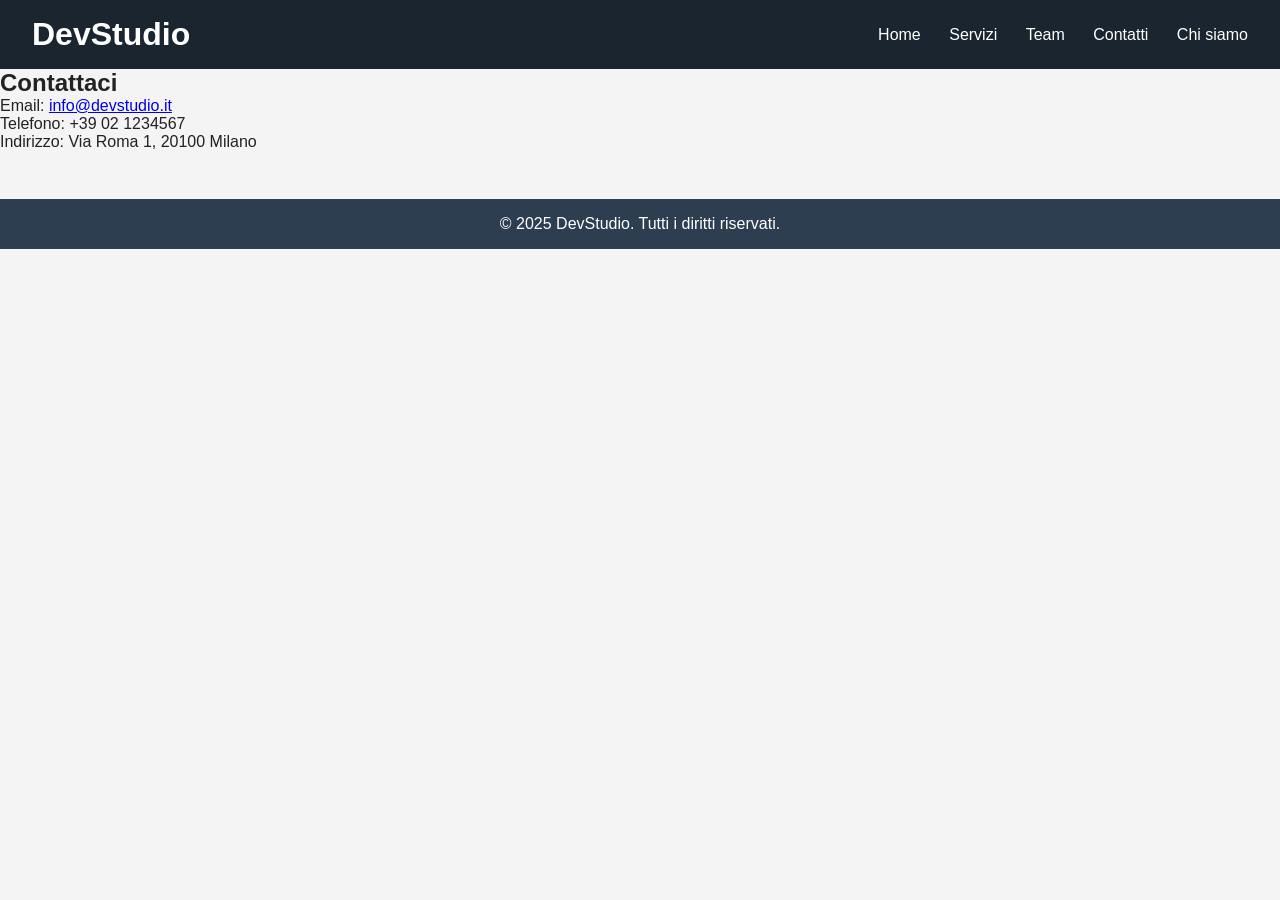
<file: contatti.html>
<!DOCTYPE html>
<html lang="it">
  <head>
    <meta charset="UTF-8" />
    <title>Contatti — DevStudio</title>
    <link rel="stylesheet" href="style.css" />
  </head>
  <body>
    <header class="site-header">
      <h1>DevStudio</h1>
      <nav>
        <a href="index.html">Home</a>
        <a href="servizi.html">Servizi</a>
        <a href="team.html">Team</a>
        <a href="contatti.html">Contatti</a>
        <a href="chi-siamo.html">Chi siamo</a>
      </nav>
    </header>

    <main>
      <section class="contatti">
        <h2>Contattaci</h2>
        <p>Email: <a href="mailto:info@devstudio.it">info@devstudio.it</a></p>
        <p>Telefono: +39 02 1234567</p>
        <p>Indirizzo: Via Roma 1, 20100 Milano</p>
      </section>
    </main>

    <footer class="site-footer">
      <p>&copy; 2025 DevStudio. Tutti i diritti riservati.</p>
    </footer>
  </body>
</html>
</file>
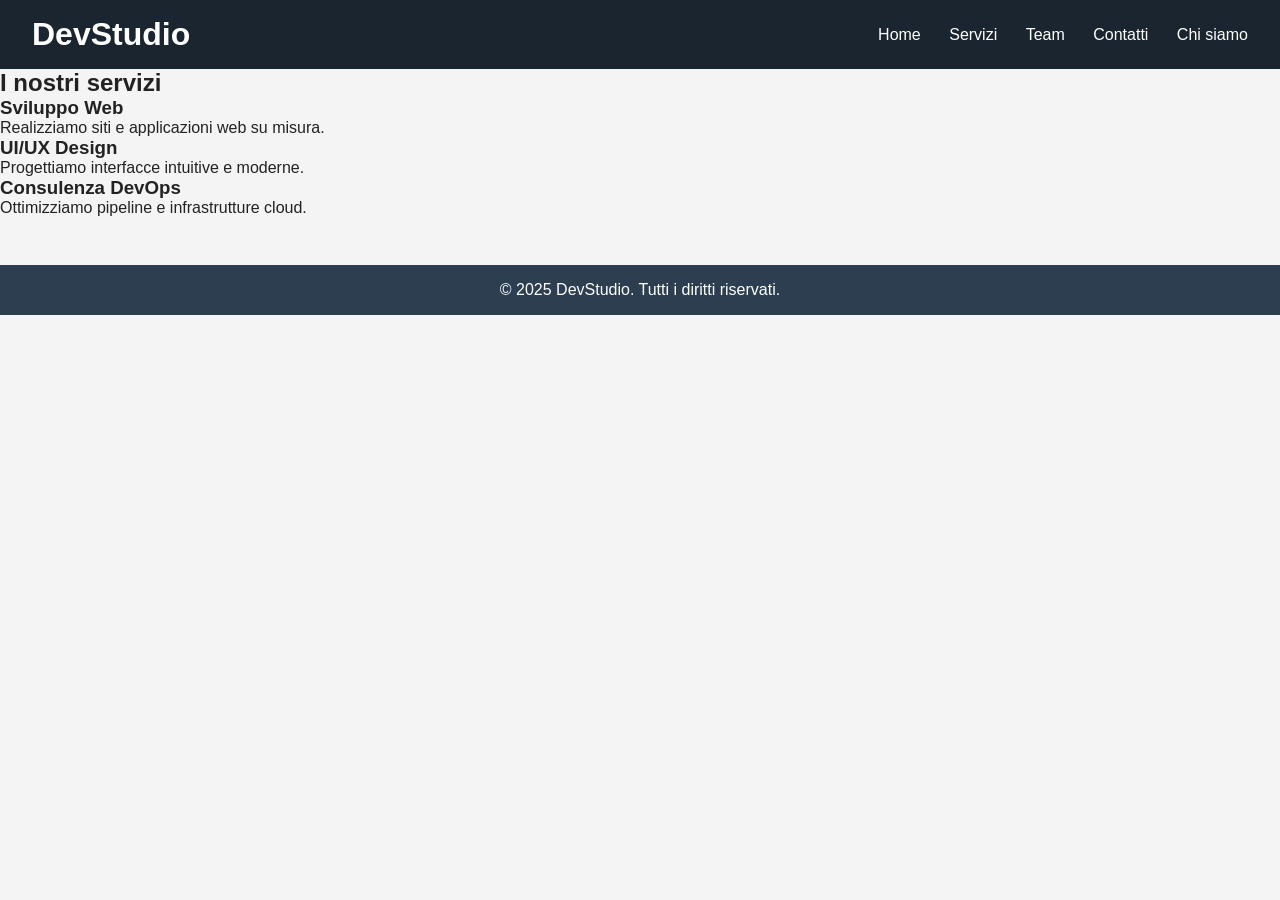
<file: servizi.html>
<!DOCTYPE html>
<html lang="it">
  <head>
    <meta charset="UTF-8" />
    <title>I Nostri Servizi — DevStudio</title>
    <link rel="stylesheet" href="style.css" />
  </head>
  <body>
    <header class="site-header">
      <h1>DevStudio</h1>
      <nav>
        <a href="index.html">Home</a>
        <a href="servizi.html">Servizi</a>
        <a href="team.html">Team</a>
        <a href="contatti.html">Contatti</a>
        <a href="chi-siamo.html">Chi siamo</a>
      </nav>
    </header>

    <main>
      <section class="servizi">
        <h2>I nostri servizi</h2>
        <div class="card">
          <h3>Sviluppo Web</h3>
          <p>Realizziamo siti e applicazioni web su misura.</p>
        </div>
        <div class="card">
          <h3>UI/UX Design</h3>
          <p>Progettiamo interfacce intuitive e moderne.</p>
        </div>
        <div class="card">
          <h3>Consulenza DevOps</h3>
          <p>Ottimizziamo pipeline e infrastrutture cloud.</p>
        </div>
      </section>
    </main>

    <footer class="site-footer">
      <p>&copy; 2025 DevStudio. Tutti i diritti riservati.</p>
    </footer>
  </body>
</html>
</file>
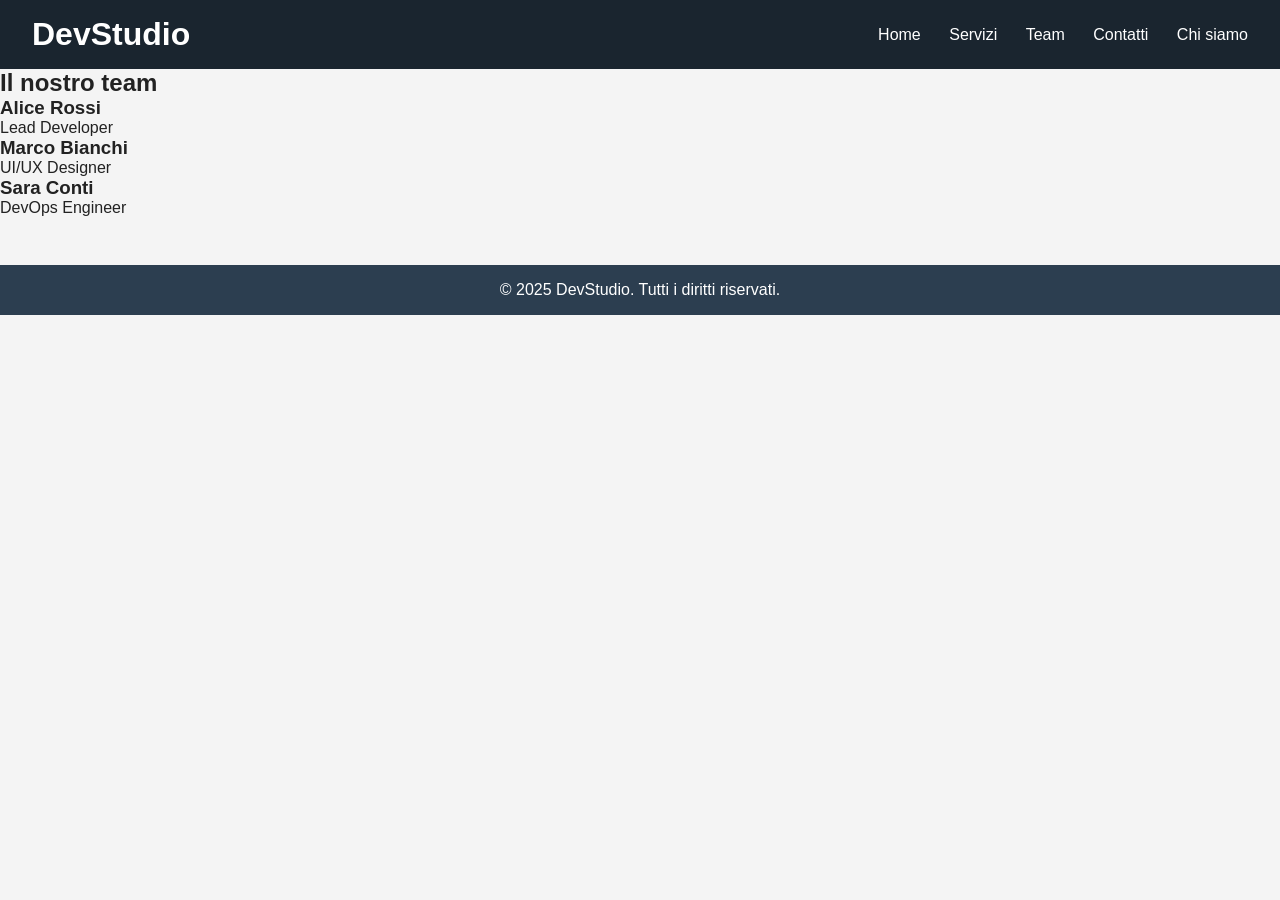
<file: team.html>
<!DOCTYPE html>
<html lang="it">
  <head>
    <meta charset="UTF-8" />
    <title>DevStudio — Agenzia Web Milano</title>
    <link rel="stylesheet" href="style.css" />
  </head>
  <body>
    <header class="site-header">
      <h1>DevStudio</h1>
      <nav>
        <a href="index.html">Home</a>
        <a href="servizi.html">Servizi</a>
        <a href="team.html">Team</a>
        <a href="contatti.html">Contatti</a>
        <a href="chi-siamo.html">Chi siamo</a>
      </nav>
    </header>

    <main>
      <section class="team">
        <h2>Il nostro team</h2>
        <div class="membro">
          <h3>Alice Rossi</h3>
          <p>Lead Developer</p>
        </div>
        <div class="membro">
          <h3>Marco Bianchi</h3>
          <p>UI/UX Designer</p>
        </div>
        <div class="membro">
          <h3>Sara Conti</h3>
          <p>DevOps Engineer</p>
        </div>
      </section>
    </main>

    <footer class="site-footer">
      <p>&copy; 2025 DevStudio. Tutti i diritti riservati.</p>
    </footer>
  </body>
</html>
</file>
<file: style.css>
* {
  box-sizing: border-box;
  margin: 0;
  padding: 0;
}

body {
  font-family: sans-serif;
  background-color: #f4f4f4;
  color: #222;
}

.site-header {
  background-color: #1a252f;
  color: white;
  padding: 1rem 2rem;
  display: flex;
  align-items: center;
  justify-content: space-between;
}

.site-header nav a {
  color: white;
  text-decoration: none;
  margin-left: 1.5rem;
}

.hero {
  padding: 4rem 2rem;
  text-align: center;
}

.hero h2 {
  font-size: 2rem;
  margin-bottom: 1rem;
}

.site-footer {
  background-color: #2c3e50;
  color: white;
  text-align: center;
  padding: 1rem;
  margin-top: 3rem;
}
.chi-siamo {
  padding: 3rem 2rem;
  max-width: 700px;
}

.chi-siamo h2 {
  font-size: 1.75rem;
  margin-bottom: 1.5rem;
}

.chi-siamo p {
  margin-bottom: 1rem;
}
</file>
